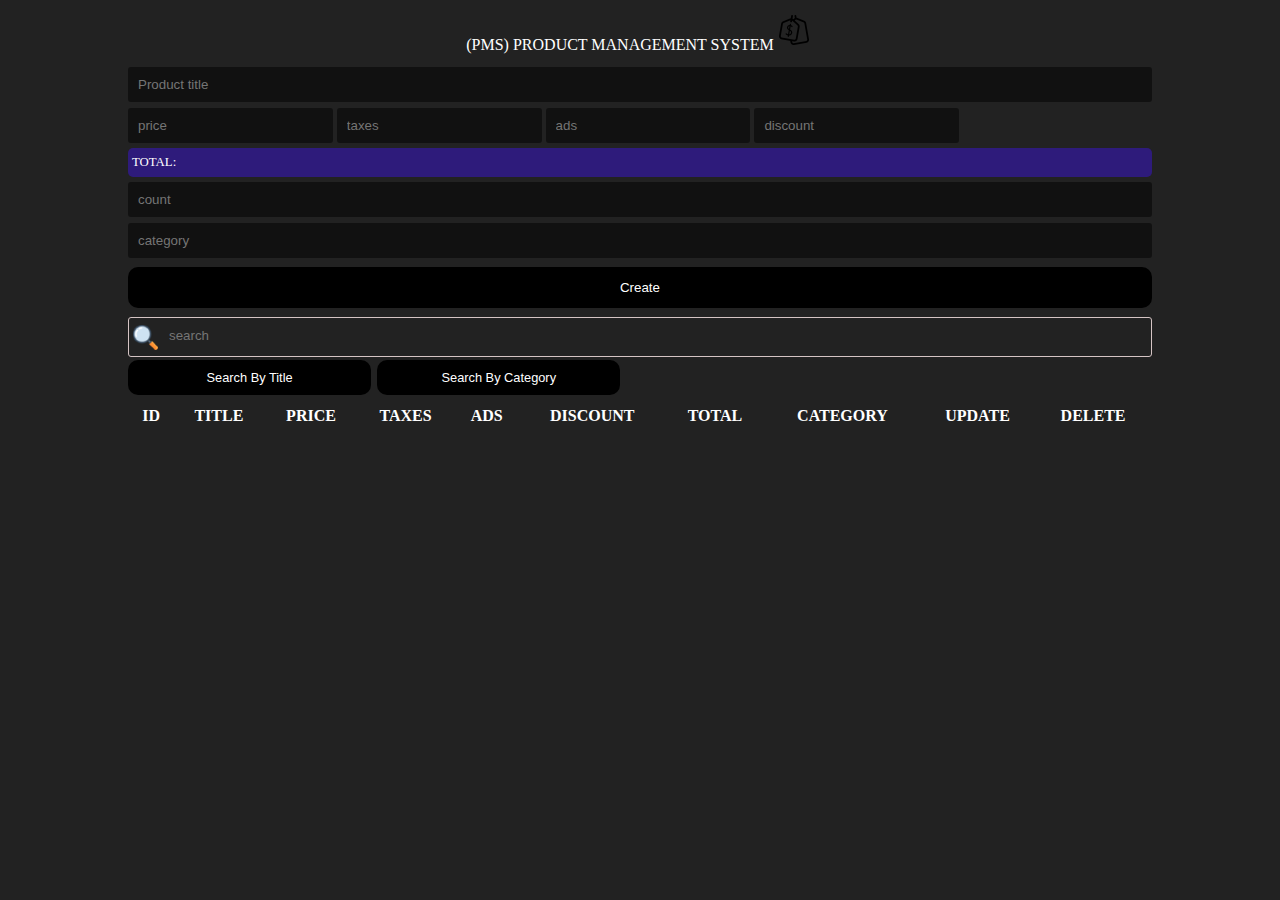
<file: index.html>
<!DOCTYPE html>
<html lang="en">
<head>
    <meta charset="UTF-8">
    <meta http-equiv="X-UA-Compatible" content="IE=edge">
    <meta name="viewport" content="width=device-width, initial-scale=1.0">
    <link rel="stylesheet" href="./Styles/style.css">
    <link rel="shortcut icon" href="./fav-icons/price-icon.png" type="image/x-icon">
    <title>CRUDS</title>
</head>
<body>
    <div class="crud">

        <div class="head">
            <!-- <h2>cruds</h2> -->
            <p>(PMS) Product Management System<img src="./Images/price-taag.png" alt="money icon"></p>
        </div>

        <div class="inputs">
            <input type="text" name="title" id="title" placeholder="Product title">
            <div class="price">
                <input onkeyup="getTotal()" type="number" name="price" id="price" placeholder="price">
                <input onkeyup="getTotal()" type="number" name="taxes" id="taxes" placeholder="taxes">
                <input onkeyup="getTotal()" type="number" name="ads" id="ads" placeholder="ads">
                <input onkeyup="getTotal()" type="number" name="discount" id="discount" placeholder="discount">
                <small id="total"></small>
            </div>
                <input type="number" name="count" id="count" placeholder="count">
                <input type="text" name="category" id="category" placeholder="category">
                <button id="submit" onclick="Audio.play();" >Create</button>
        </div>

        <div class="outputs">
            <div class="search">
                <input  onkeyup="searchData(this.value)" type="text" name="search" id="search" placeholder="search">
                <div class="btnSearch">
                    <button onclick="getSearch(this.id)" id="searchTitle">Search By Title</button>
                    <button onclick="getSearch(this.id)" id="searchCategory">Search By Category</button>
                </div>
            </div>
        </div>

        <div id="deleteAll">
        </div>

        <table>
            <tr>
                <th>id</th>
                <th>title</th>
                <th>price</th>
                <th>taxes</th>
                <th>ads</th>
                <th>discount</th>
                <th>total</th>
                <th class="category_hide">category</th>
                <th>update</th>
                <th>delete</th>
            </tr>

            <tbody id="tbody">


            </tbody>
        </table>

    </div>
    <script src="./Scripts/main.js"></script>
</body>
</html>
</file>
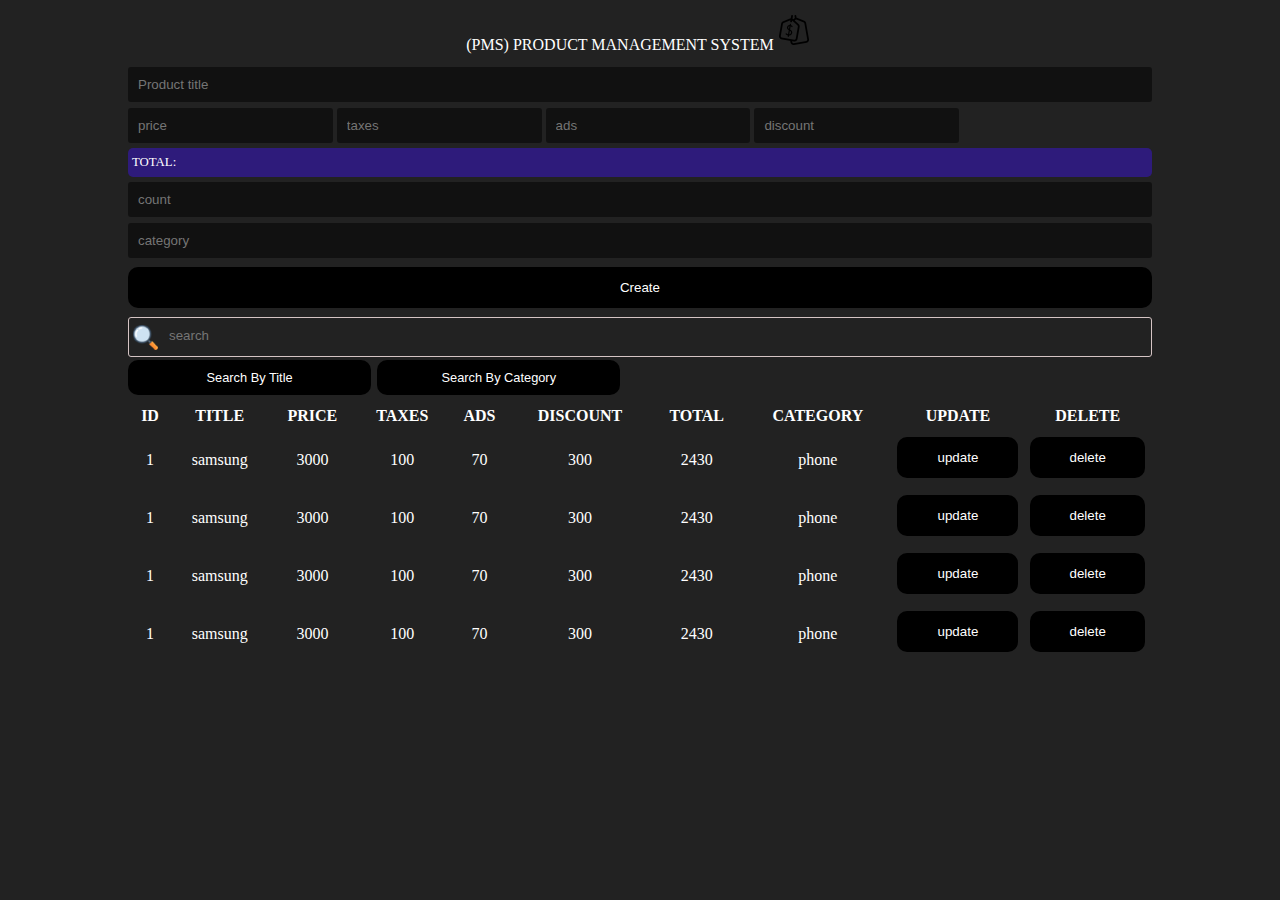
<file: Pages/index.html>
<!DOCTYPE html>
<html lang="en">
<head>
    <meta charset="UTF-8">
    <meta http-equiv="X-UA-Compatible" content="IE=edge">
    <meta name="viewport" content="width=device-width, initial-scale=1.0">
    <link rel="stylesheet" href="../Styles/style.css">
    <link rel="shortcut icon" href="../fav-icons/price-icon.png" type="image/x-icon">
    <title>CRUDS</title>
</head>
<body>
    <div class="crud">

        <div class="head">
            <!-- <h2>cruds</h2> -->
            <p>(PMS) Product Management System<img src="../Images/price-taag.png" alt="money icon"></p>
        </div>

        <div class="inputs">
            <input type="text" name="title" id="title" placeholder="Product title">
            <div class="price">
                <input onkeyup="getTotal()" type="number" name="price" id="price" placeholder="price">
                <input onkeyup="getTotal()" type="number" name="taxes" id="taxes" placeholder="taxes">
                <input onkeyup="getTotal()" type="number" name="ads" id="ads" placeholder="ads">
                <input onkeyup="getTotal()" type="number" name="discount" id="discount" placeholder="discount">
                <small id="total"></small>
            </div>
                <input type="number" name="count" id="count" placeholder="count">
                <input type="text" name="category" id="category" placeholder="category">
                <button id="submit">Create</button>
        </div>

        <div class="outputs">
            <div class="search">
                <input type="text" name="search" id="search" placeholder="search">
                <div class="btnSearch">
                    <button id="searchTitle">Search By Title</button>
                    <button id="searchCategory">Search By Category</button>
                </div>
            </div>
        </div>

        <table>
            <tr>
                <th>id</th>
                <th>title</th>
                <th>price</th>
                <th>taxes</th>
                <th>ads</th>
                <th>discount</th>
                <th>total</th>
                <th class="category_hide">category</th>
                <th>update</th>
                <th>delete</th>
            </tr>

            <tbody>
                <tr>
                    <td>1</td>
                    <td>samsung</td>
                    <td>3000</td>
                    <td>100</td>
                    <td>70</td>
                    <td>300</td>
                    <td>2430</td>
                    <td class="category_hide">phone</td>
                    <td><button id="update">update</button></td>
                    <td><button id="delete">delete</button></td>
                </tr>

                <tr>
                    <td>1</td>
                    <td>samsung</td>
                    <td>3000</td>
                    <td>100</td>
                    <td>70</td>
                    <td>300</td>
                    <td>2430</td>
                    <td class="category_hide">phone</td>
                    <td><button id="update">update</button></td>
                    <td><button id="delete">delete</button></td>
                </tr>

                <tr>
                    <td>1</td>
                    <td>samsung</td>
                    <td>3000</td>
                    <td>100</td>
                    <td>70</td>
                    <td>300</td>
                    <td>2430</td>
                    <td class="category_hide">phone</td>
                    <td><button id="update">update</button></td>
                    <td><button id="delete">delete</button></td>
                </tr>

                <tr>
                    <td>1</td>
                    <td>samsung</td>
                    <td>3000</td>
                    <td>100</td>
                    <td>70</td>
                    <td>300</td>
                    <td>2430</td>
                    <td class="category_hide">phone</td>
                    <td><button id="update">update</button></td>
                    <td><button id="delete">delete</button></td>
                </tr>
            </tbody>
        </table>

    </div>
    <script src="../Scripts/main.js"></script>
</body>
</html>
</file>
<file: Styles/style.css>
* {
    margin: 0;
    padding: 0;
    box-sizing: border-box;
}

/* start the head */

body {
    background-color: #222;
    color: #ffffff;
}

.crud {
    max-width: 80%;
    margin: auto;
}

.head {
    text-align: center;
    text-transform: uppercase;
    margin: 10px 0;
    user-select: none;
}

/* start inputs section */

input::-webkit-outer-spin-button,
input::-webkit-inner-spin-button {
    -webkit-appearance: none;
}

input {
    width: 100%;
    height: 100%;
    outline: none;
    border: none;
    background: #111;
    margin: 3px 0;
    border-radius: 3px;
    padding: 10px;
    color: #fff;
}

input:focus {
    background: #000;
}

.price input {
    width: 20%;
}

img {
    color: red;
    font-size: 0.7em;
    margin: 5px;
    width: 30px;
    -webkit-user-drag: none;
}

#total {
    display: block;
    width: auto;
    background: rgb(46, 27, 123);
    padding: 7px 4px;
    border-radius: 5px;
    font-size: .8em;
    margin: 2px 0;
}

#total::before {
    content: "TOTAL: ";
}

/* btn section */

button {
    width: 100%;
    border: none;
    border-radius: 10px;
    padding: 13px 20px;
    color: white;
    cursor: pointer;
    background: #000000;
    transition: background 0.5s, color 0.5s;
    margin-bottom: 5px;
}

button:hover {
    background: rgb(20, 20, 20);
    color: #ffffff;
}

button:focus {
    background: rgb(3, 29, 78);
    color: rgb(255, 255, 255);
}

/* outputs */

form {
    border: none;
    padding: 0;
}

.search input {
    width: 100%;
    border: 1px solid rgb(213, 196, 196);
    display: block;
    padding: 10px 4px 13px 40px;
    background: url(../Images/search.png) no-repeat 4px center;
    /* background-repeat: no-repeat; */
}

.btnSearch {
    display: flex;
    gap: 6px;
}

.btnSearch button {
    width: 45%;
}

table {
    width: 100%;
    text-align: center;
}

table th {
    text-transform: uppercase;
}

th, td {
    padding: 5px;
}

table button:hover {
    letter-spacing: 0ch;
}

/* RWD make it responsive */

@media (max-width:880px) {
    
    table {
        text-align: center;
        font-size: .9em;
        font-weight: 100;
    }

    th {
        padding: 2px;
        font-size: .6em;
    }

    button {
    border: none;
    padding: 13px;
    border-radius: 8px;
    color: white;
    cursor: pointer;
    background: #000000;
    transition: background 0.5s, color 0.5s;
    margin-bottom: 1px;
    font-size: .7em;
    }
    
    .btnSearch {
    gap: 10px;
    border: none;
    border-radius: 8px;
    cursor: pointer;
    transition: background 0.5s, color 0.5s;
    margin-bottom: 10px;
    font-weight: 100;
    font-size: .9em;
}

tbody button {
    border: none;
    padding: 10px;
    border-radius: 8px;
    color: white;
    cursor: pointer;
    background: #000000;
    transition: background 0.5s, color 0.5s;
    margin-bottom: 1px;
    font-size: .7em;
}
}

@media (max-width:560px) {
    table {
        gap: 2px;
        font-weight: 100;
        font-size: .7em;
        margin-left: 0;
    }

    th {
        padding: 2px;
        font-size: .6em;
    }

    button {
        border: none;
    padding: 10px;
    border-radius: 8px;
    color: white;
    cursor: pointer;
    background: #000000;
    transition: background 0.5s, color 0.5s;
    margin-bottom: 1px;
    font-size: .7em;
    }
    
    .btnSearch {
    gap: 10px;
    border: none;
    border-radius: 8px;
    cursor: pointer;
    transition: background 0.5s, color 0.5s;
    margin-bottom: 1px;
    font-weight: 100;
    font-size: .7em;
}

tbody button {
    border: none;
    padding: 10px;
    border-radius: 8px;
    color: white;
    cursor: pointer;
    background: #000000;
    transition: background 0.5s, color 0.5s;
    margin-bottom: 1px;
    font-size: .7em;
}

.category_hide {
    display: none;
}

#deleteAll button {
    margin: 6px 0 !important;
    font-size: .7em !important;
    width: 25vw !important;
    height: 9vh !important;
}

}

#deleteAll button {
    margin: 10px 0;
    padding: 1px;
    text-align: center;
    align-items: center;
    font-size: .9em;
    width: 15vw;
    border-radius: 40px;
    color: white;
    background-color: rgba(239, 20, 20, 0.819);
    display: flex;
}

#deleteAll button:hover {
    letter-spacing: normal;
}

#deleteAll button:focus {
    border: 1px solid #000;
}

#submit {
    margin: 6px 0;
}

#searchTitle ,#searchCategory {
    font-size: .8em;
    padding: 10px;
    width: 19vw;
}
</file>
